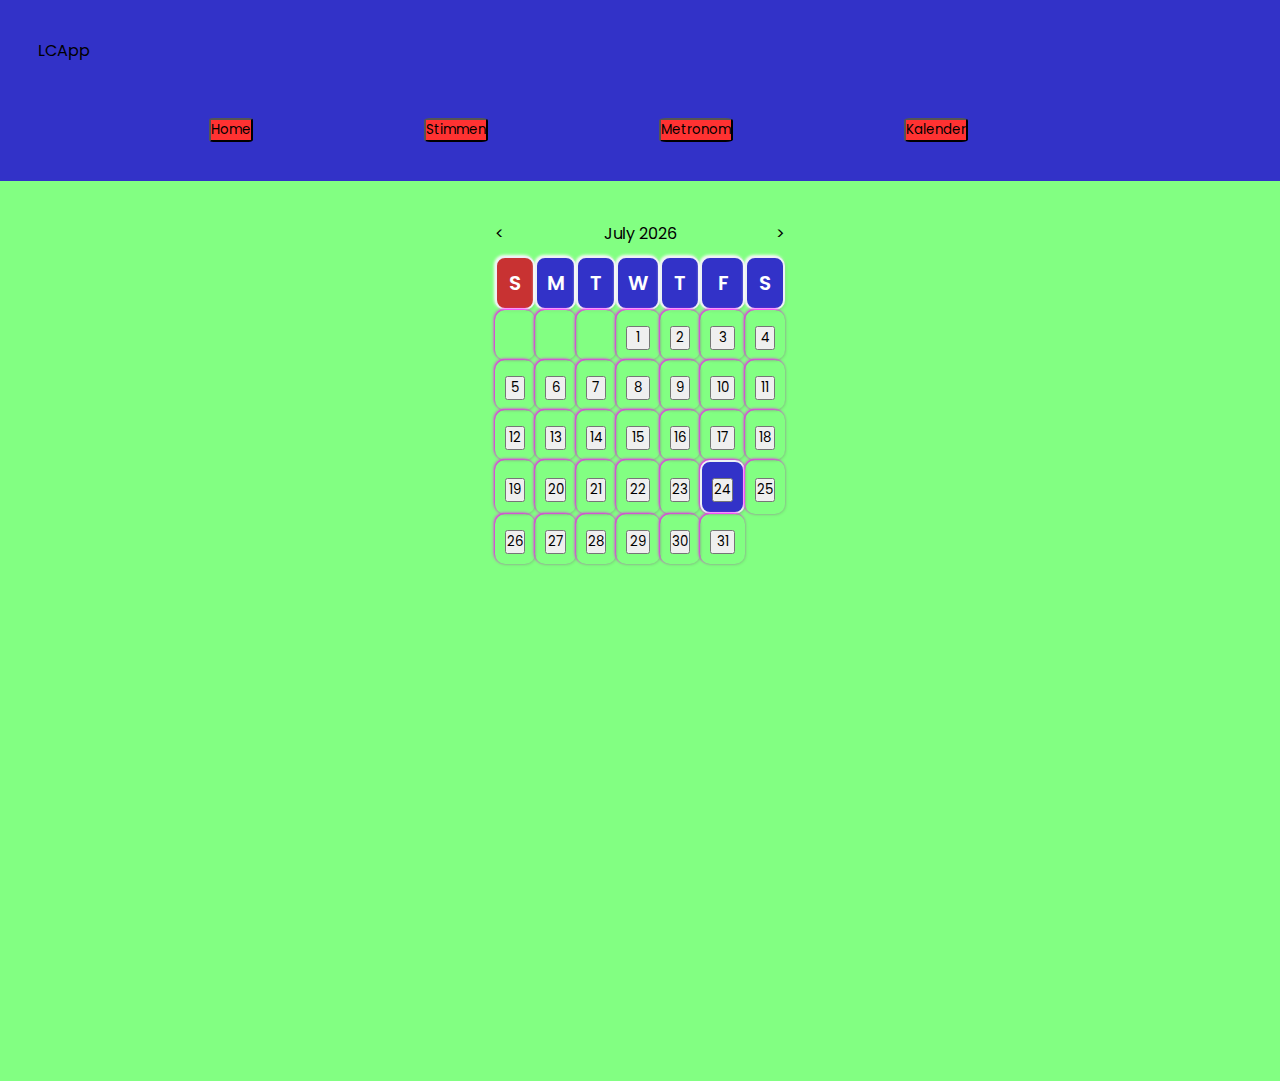
<file: www/calendar.html>
<!DOCTYPE html>
<html lang="en">
<head>
    <meta charset="UTF-8">
    <meta http-equiv="X-UA-Compatible" content="IE=edge"/>
    <meta name="viewport" content="width=device-width, initial-scale=1.0">
    <title>Kalender</title>
    <link rel="stylesheet" href="css/style.css"/>
    <link rel="stylesheet" href="css/dycalendar.css"/>
    <link rel="stylesheet" href="css/calendar.css"/>
    <link rel="stylesheet" href="https://unicons.iconscout.com/release/v4.0.0/css/line.css"/>

    <body>
        <header class="header">
            <div class="background-nav">
                <nav class="nav">
                <a href="" class="navlogo">LCApp</a>
                <div class="nav_items">
                <button onclick="home()" type="button"class="nav_link">Home</button>
                <button onclick="stimmen()" type="button" class="nav_link">Stimmen</button>
                <button onclick="metronom()" type="button" class="nav_link">Metronom</button>
                <button onclick="calendar()" type="button" class="nav_link">Kalender</button> 
                </div>
                </nav>
            </div>
        </header>
            <div>
                <section>
                    <div class="box">
                        <div class="container">
                            <div id="dycalendar"></div>
                        </div>
                    </div>
                </section> 
            </div>
        
        
    
    <script src="js/dycalendar.js">
    </script>
    <script>
        dycalendar.draw({
            target: '#dycalendar', 
            type: 'month',
            highlighttargetdate: true, 
            prevnextbutton: 'show'
        })
    </script>
    <script src="js/main.js">
    </script>
    <script src="js/calendar.js">
    </script>
    </body>
    </html>
</file>
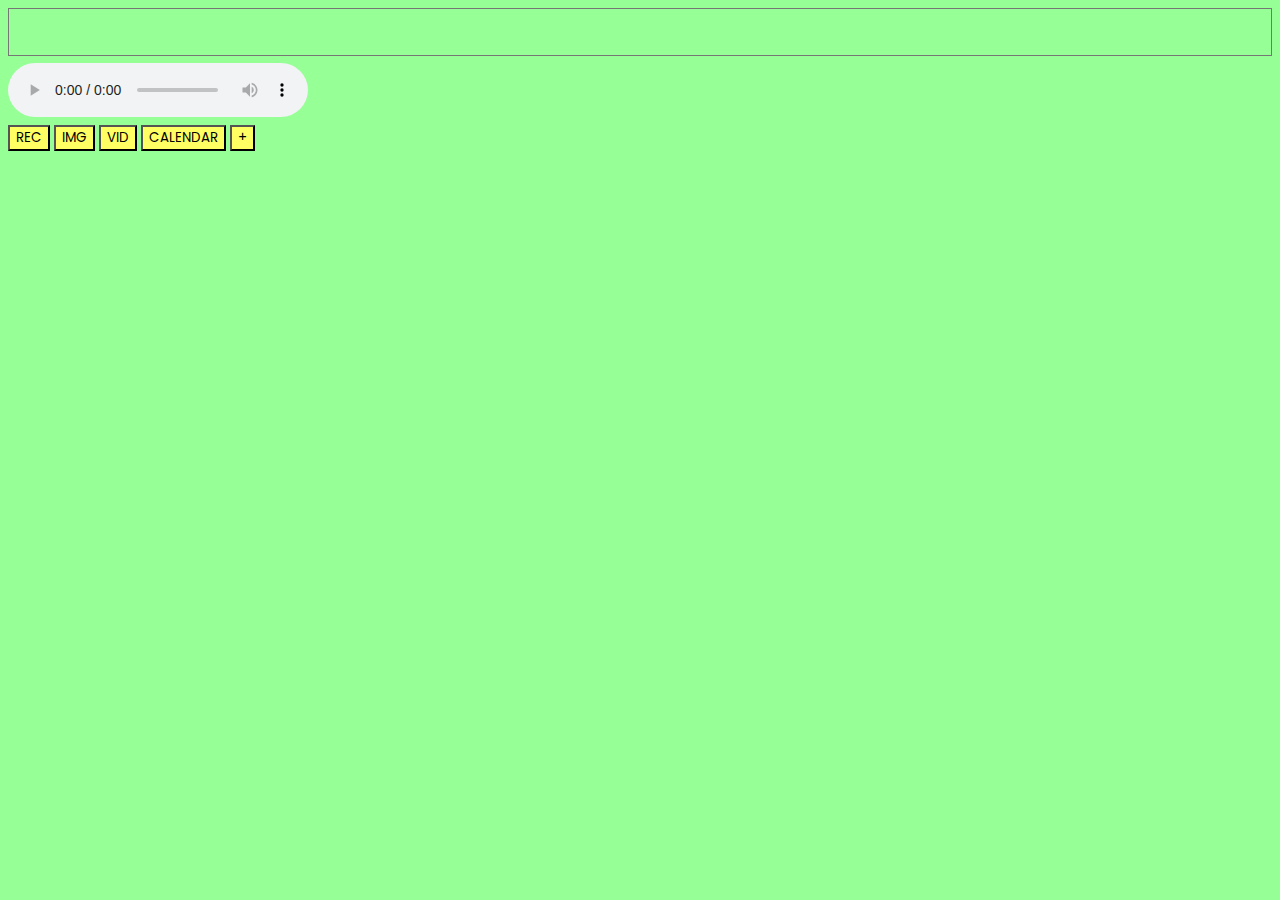
<file: www/editor.html>
<!DOCTYPE html>
<html lang="en" dir="ltr">
    <head>
        <meta charset="UTF-8">
        <meta http-equiv="X-UA-Compatible" content="IE=edge">
        <meta name="viewport" content="width=device-width, initial-scale=1.0">
        <link rel="stylesheet" href="css/styletext.css">
        <title>Notes</title>
    </head>
    <body>
        <span id="datetime"></span>
        <div id="maindiv" class="wrapper">
            <textarea class="txtarea"></textarea>
            <audio id="audioPlayer" controls></audio>
        </div>
        <div>
            <button class="btn" id=1 type="button">REC</button>
            <button class="btn" type="button" onclick="image()">IMG</button>
            <button class="btn" type="button" onclick="video()">VID</button>
            <button class="btn" type="button" onclick="calendar()">CALENDAR</button>
            <button class="btn" type="button" onclick="plus()">+</button>
        </div>
    </body>
    <script src="js/textarea.js"></script>
    <script src="js/audio.js"></script>
</html>
</file>
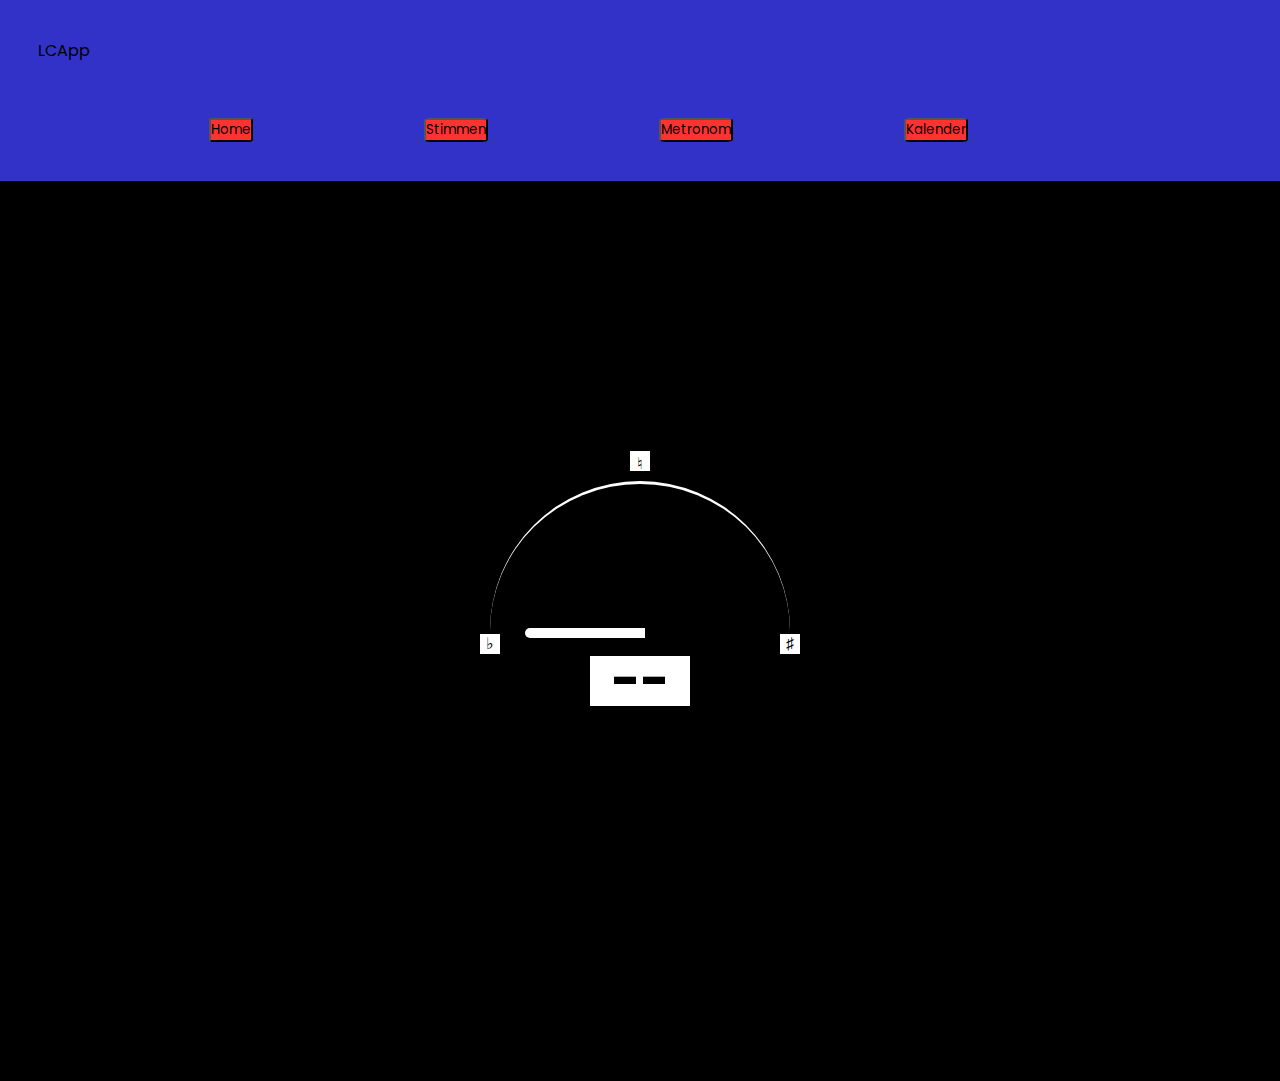
<file: www/stimmen.html>
<!DOCTYPE html>
<html lang="en">
<head>
    <meta charset="UTF-8">
    <meta http-equiv="X-UA-Compatible" content="IE=edge"/>
    <meta name="viewport" content="width=device-width, initial-scale=1.0">
    <title>LCApp</title>
    <link rel="stylesheet" href="css/style.css"/>
    <link rel="stylesheet" href="css/stimmen.css"/>
    <link rel="stylesheet" href="https://unicons.iconscout.com/release/v4.0.0/css/line.css"/>
    
    <body>
        <!--Header-->
        <header class="header">
            <div class="background-nav">
               <nav class="nav">
                <a href="" class="navlogo">LCApp</a>
                <div class="nav_items">
                  <button onclick="home()" type="button"class="nav_link">Home</button>
                  <button onclick="stimmen()" type="button" class="nav_link">Stimmen</button>
                  <button onclick="metronom()" type="button" class="nav_link">Metronom</button>
                  <button onclick="calendar()" type="button" class="nav_link">Kalender</button> 
                </div>
            </nav> 
            </div>
            <div class="container">
              <span class="natural">
                <p>&#9838;</p>
              </span>
            
              <div class="circle">
                <div class="dial"></div>
            
                <span class="flat">&#9837;</span>
                <span class="sharp">&#9839;</span>
              </div>
              <div class="Tune">
                <h3 class="NoteValue">--</h3>
              </div>
            </div>
              
            
        </header>
    </body>
</head>
<script src="js/stimmen.js">
</script>
<script src="js/main.js">
</script>
</html>
</file>
<file: www/css/style.css>
@import url("https://fonts.googleapis.com/css2?family=Poppins:wght@200;300;400;500;600;700&display=swap");

* {
    margin: 0%;
    padding: 0%;
    box-sizing: border-box;
    font-family: "Poppins", sans-serif;
    color: black;
}

/*
<style>
        .background-dark {
            background-color: #262626
        }
        .center {
            display:inline-flexbox;
            padding-right: 30%;
        }
        .margin-top {
            margin-top: 5%;
            margin-left: 5%;
        }
        .w {
            color: white;
            font: 1em sans-serif;
            font-size:medium;
        }
        .margin-menu {
            margin-top: 3%;
        }
    </style>*/

.header {
    position: relative;
    height: 100%;
    width: 100%;
    background-color: rgb(50, 50, 200);
    margin: 0;
}
a {
    text-decoration: none;
}
.background-nav {
    background-color: rgb(50, 50, 200);
    margin: 0;
    padding: 3%;
    font-size: 100%;
}
.nav {
    display: flexbox;
    width: 100%;
    max-width: 1100px;
}
.nav_items {
    display: grid;
    grid-template-columns: auto auto auto auto;
    justify-content: space-evenly;
    font-size: 90%;
    padding-top: 5%;
}
.nav_link {
    border: 5%;
    border-radius: 10%;
    background-color: rgb(255, 50, 50);
    color: black;
}
.home
{
    position: relative;
    display: flex;
    justify-content: flex-start;
}
.navlogo
{
    font: bolder;
}
</file>
<file: www/css/dycalendar.css>
/*!
 * dyCalendar is a JavaScript library for creating Calendar.
 *
 * Author: Yusuf Shakeel
 * https://github.com/yusufshakeel
 *
 * GitHub Link: https://github.com/yusufshakeel/dyCalendarJS
 *
 * MIT license
 * Copyright (c) 2016 Yusuf Shakeel
 *
 * Date: 2014-08-17 sunday
 */

.dycalendar-container {
    display: inline-block;
    border : 1px solid #eee;
}

.dycalendar-container.round-edge {
    border-radius: 5%;
    -o-border-radius: 5%;
    -moz-border-radius: 5%;
    -webkit-border-radius: 5%;
}



/*================================== DAY CALENDAR ========================*/
/*
 * day calendar style
 *-------------------------------------------------*/
.dycalendar-day-container {
    padding : 10px;
    text-align : center;
    font-family : Arial;
}

.dycalendar-day-container div{
    padding : 0;
    margin-bottom : 10px;
}

.dycalendar-day-container .dycalendar-span-day {
    font-size : 110%;
}

.dycalendar-day-container .dycalendar-span-date {
    font-size : 250%;
}

.dycalendar-day-container .dycalendar-span-month-year {
    font-size : 90%
}

/*================================== DAY CALENDAR ENDS HERE ===============*/



/*================================== MONTH CALENDAR DEFAULT ========================*/

/*
 * month calendar style
 *-------------------------------------------------*/
.dycalendar-month-container {
    padding : 10px;
    text-align : center;
    font-family : Arial;
}

.dycalendar-month-container div{
    padding : 0;
    margin-bottom : 10px;
}

.dycalendar-month-container .dycalendar-header {
    position : relative;
}

.dycalendar-month-container .dycalendar-header .dycalendar-prev-next-btn {
    position : absolute;
    top : 0;
    cursor : pointer;
}

.dycalendar-month-container .dycalendar-header .dycalendar-prev-next-btn.prev-btn {
    left : 0;
}

.dycalendar-month-container .dycalendar-header .dycalendar-prev-next-btn.next-btn {
    right : 0;
}

.dycalendar-month-container .dycalendar-span-month-year {
    margin : 5px;
    cursor : pointer;
}

.dycalendar-month-container .dycalendar-body table tr td {
    padding : 5px;
}

.dycalendar-month-container .dycalendar-today-date,
.dycalendar-month-container .dycalendar-target-date {
    background-color: #111;
    color : #fff;
    border-radius: 2px;
}

/*================================== MONTH CALENDAR ENS HERE ===============*/



/*================================== DYCALENDAR SKIN =======================*/

/*
 * calendar skin  (default skin)
 *-------------------------------------------------*/
.dycalendar-container.gradient {
    background: #fff;
    background: linear-gradient(#fff, #d3d3d3);
    background: -o-linear-gradient(#fff, #d3d3d3);
    background: -moz-linear-gradient(#fff, #d3d3d3);
    background: -webkit-linear-gradient(#fff, #d3d3d3);
}

/*
 * calendar skin  (skin-black)
 *-------------------------------------------------*/
.dycalendar-container.skin-black {
    color : #fff;
    background-color: #111;
    border : 0;
}

.dycalendar-container.skin-black.gradient {
    background: #111;
    background: linear-gradient(#555, #111);
    background: -o-linear-gradient(#555, #111);
    background: -moz-linear-gradient(#555, #111);
    background: -webkit-linear-gradient(#555, #111);
}

.dycalendar-container.skin-black .dycalendar-today-date,
.dycalendar-container.skin-black .dycalendar-target-date {
    background-color: #fff;
    color : #111;
    border-radius: 2px;
}

/*
 * calendar skin  (skin-blue)
 *-------------------------------------------------*/
.dycalendar-container.skin-blue {
    color : #fff;
    background-color: #3c99d3;
    border : 0;
}

.dycalendar-container.skin-blue.gradient {
    background: #3c99d3;
    background: linear-gradient(#5ebbf5, #3c99d3);
    background: -o-linear-gradient(#5ebbf5, #3c99d3);
    background: -moz-linear-gradient(#5ebbf5, #3c99d3);
    background: -webkit-linear-gradient(#5ebbf5, #3c99d3);
}

.dycalendar-container.skin-blue .dycalendar-today-date,
.dycalendar-container.skin-blue .dycalendar-target-date {
    background-color: #fff;
    color : #3c99d3;
    border-radius: 2px;
}

/*
 * calendar skin  (skin-green)
 *-------------------------------------------------*/
.dycalendar-container.skin-green {
    color : #fff;
    background-color: #2bb063;
    border : 0;
}

.dycalendar-container.skin-green.gradient {
    background: #2bb063;
    background: linear-gradient(#3dd175, #2bb063);
    background: -o-linear-gradient(#3dd175, #2bb063);
    background: -moz-linear-gradient(#3dd175, #2bb063);
    background: -webkit-linear-gradient(#3dd175, #2bb063);
}

.dycalendar-container.skin-green .dycalendar-today-date,
.dycalendar-container.skin-green .dycalendar-target-date {
    background-color: #fff;
    color : #2bb063;
    border-radius: 2px;
}

/*
 * calendar skin  (skin-purple)
 *-------------------------------------------------*/
.dycalendar-container.skin-purple {
    color : #fff;
    background-color: #975ea4;
    border : 0;
}

.dycalendar-container.skin-purple.gradient {
    background: #975ea4;
    background: linear-gradient(#ca82d7, #975ea4);
    background: -o-linear-gradient(#ca82d7, #975ea4);
    background: -moz-linear-gradient(#ca82d7, #975ea4);
    background: -webkit-linear-gradient(#ca82d7, #975ea4);
}

.dycalendar-container.skin-purple .dycalendar-today-date,
.dycalendar-container.skin-purple .dycalendar-target-date {
    background-color: #fff;
    color : #975ea4;
    border-radius: 2px;
}

/*
 * calendar skin  (skin-red)
 *-------------------------------------------------*/
.dycalendar-container.skin-red {
    color : #fff;
    background-color: #e94d40;
    border : 0;
}

.dycalendar-container.skin-red.gradient {
    background: #e94d40;
    background: linear-gradient(#fb6f62, #e94d40);
    background: -o-linear-gradient(#fb6f62, #e94d40);
    background: -moz-linear-gradient(#fb6f62, #e94d40);
    background: -webkit-linear-gradient(#fb6f62, #e94d40);
}

.dycalendar-container.skin-red .dycalendar-today-date,
.dycalendar-container.skin-red .dycalendar-target-date {
    background-color: #fff;
    color : #e94d40;
    border-radius: 2px;
}

/*
 * calendar skin  (skin-spacegray)
 *-------------------------------------------------*/
.dycalendar-container.skin-spacegray {
    color : #fff;
    background-color: #343d46;
    border : 0;
}

.dycalendar-container.skin-spacegray.gradient {
    background: #343d46;
    background: linear-gradient(#454e57, #343d46);
    background: -o-linear-gradient(#454e57, #343d46);
    background: -moz-linear-gradient(#454e57, #343d46);
    background: -webkit-linear-gradient(#454e57, #343d46);
}

.dycalendar-container.skin-spacegray .dycalendar-today-date,
.dycalendar-container.skin-spacegray .dycalendar-target-date {
    background-color: #fff;
    color : #343d46;
    border-radius: 2px;
}

/*================================== DYCALENDAR SKIN ENDS HERE =============*/


/*================================== DYCALENDAR SHADOW =====================*/
/*
 * calendar shadow  (shadow-default)
 *-------------------------------------------------*/
 .dycalendar-container.shadow-default {
     -o-box-shadow: 0 4px 4px 0 rgba(50, 50, 50, 0.4);
     -moz-box-shadow: 0 4px 4px 0 rgba(50, 50, 50, 0.4);
     -webkit-box-shadow: 0 4px 4px 0 rgba(50, 50, 50, 0.4);
     box-shadow: 0 4px 4px 0 rgba(50, 50, 50, 0.4);
 }

 /*
  * calendar shadow  (shadow-black)
  *-------------------------------------------------*/
.dycalendar-container.shadow-black {
    -o-box-shadow: 0 4px 4px 0 rgba(0, 0, 0, 0.4);
    -moz-box-shadow: 0 4px 4px 0 rgba(0, 0, 0, 0.4);
    -webkit-box-shadow: 0 4px 4px 0 rgba(0, 0, 0, 0.4);
    box-shadow: 0 4px 4px 0 rgba(0, 0, 0, 0.4);
}

/*
 * calendar shadow  (shadow-blue)
 *-------------------------------------------------*/
.dycalendar-container.shadow-blue {
   -o-box-shadow: 0 4px 4px 0 rgba(60, 153, 211, 0.4);
   -moz-box-shadow: 0 4px 4px 0 rgba(60, 153, 211, 0.4);
   -webkit-box-shadow: 0 4px 4px 0 rgba(60, 153, 211, 0.4);
   box-shadow: 0 4px 4px 0 rgba(60, 153, 211, 0.4);
}

/*
 * calendar shadow  (shadow-green)
 *-------------------------------------------------*/
.dycalendar-container.shadow-green {
   -o-box-shadow: 0 4px 4px 0 rgba(43, 176, 99, 0.4);
   -moz-box-shadow: 0 4px 4px 0 rgba(43, 176, 99, 0.4);
   -webkit-box-shadow: 0 4px 4px 0 rgba(43, 176, 99, 0.4);
   box-shadow: 0 4px 4px 0 rgba(43, 176, 99, 0.4);
}

/*
 * calendar shadow  (shadow-purple)
 *-------------------------------------------------*/
.dycalendar-container.shadow-purple {
   -o-box-shadow: 0 4px 4px 0 rgba(151, 94, 164, 0.4);
   -moz-box-shadow: 0 4px 4px 0 rgba(151, 94, 164, 0.4);
   -webkit-box-shadow: 0 4px 4px 0 rgba(151, 94, 164, 0.4);
   box-shadow: 0 4px 4px 0 rgba(151, 94, 164, 0.4);
}

/*
 * calendar shadow  (shadow-red)
 *-------------------------------------------------*/
.dycalendar-container.shadow-red {
   -o-box-shadow: 0 4px 4px 0 rgba(233, 77, 64, 0.4);
   -moz-box-shadow: 0 4px 4px 0 rgba(233, 77, 64, 0.4);
   -webkit-box-shadow: 0 4px 4px 0 rgba(233, 77, 64, 0.4);
   box-shadow: 0 4px 4px 0 rgba(233, 77, 64, 0.4);
}

/*
 * calendar shadow  (shadow-spacegray)
 *-------------------------------------------------*/
.dycalendar-container.shadow-spacegray {
   -o-box-shadow: 0 4px 4px 0 rgba(52, 61, 70, 1);
   -moz-box-shadow: 0 4px 4px 0 rgba(52, 61, 70, 1);
   -webkit-box-shadow: 0 4px 4px 0 rgba(52, 61, 70, 1);
   box-shadow: 0 4px 4px 0 rgba(52, 61, 70, 1);
}

/*================================== DYCALENDAR SHADOW ENDS HERE ===========*/
</file>
<file: www/css/calendar.css>
@import url('https://fonts.googleapis.com/css?family=Poppins:200,300,400,500,600,700,800,900&display=swap');
section
{
    display: flex;
    justify-content: center;
    align-items: top;
    min-height: 100vh;
    background: rgb(130, 255, 130);
}
.box
{
    position: relative;
}
.container 
{
    position: relative;
    min-width: 300px;
    border-radius: 10px;
    /* box-shadow: 10px 10px 30px rgba(0, 0, 0, 0.1),
    -15px -15px 30px #fff; */
}
#dycalendar
{
    width: 100%;
    padding: 30px 30px 0 
}
#dycalendar table
{
    width: 100%;
    border-spacing: 0px;
}
#dycalendar table tr:nth-child(1) td
{
    background: rgb(50, 50, 200);
    color: #fff;
    border-radius: 10px;
    font-weight: 600;
    box-shadow: 1px 1px 3px rgba(0, 0, 0, 0.1),
    -1px -1px 3px #fff;
    border: 2px solid #edf1f4;
}
#dycalendar table tr:nth-child(1) td:nth-child(1)
{
    background: rgb(200, 50, 50);
}
#dycalendar table td
{
    color: #777;
    padding: 10px 10px;
    cursor: pointer;
    font-weight: 500;
    border-radius: 10px;
    font-size: 1.25em;
    box-shadow: 1px 1px 3px rgba(0, 0, 0, 0.1),
    -1px -1px 3px rgba(255, 0, 255, 1);
}
#dycalendar table td:hover
{
    box-shadow: inset 1px 1px 3px rgba(0, 0, 0, 0.1),
    inset -1px -1px 3px rgba(255, 255, 255, 1);
    box-shadow: 1px 1px 3px rgba(0, 0, 0, 0.1),
    -1px -1px 3px rgba(255, 255, 255, 1); 
}
#dycalendar table td:first-child
{
    color: rgb(200, 50, 50);
}
.dycalendar-month-container
.dycalendar-target-date 
{
    background-color: rgb(50, 50, 200);
    color: #fff;
    box-shadow: 1px 1px 3px rgba(0, 0, 0, 0.1),
    -1px -1px 3px rgba(255, 255, 255, 1);
    border: 2px solid #edf1f4;
}
.dycalendar-prev-next-btn .prev-btn .dycalendar-header 
.dycalendar-month-container
{
    width: 45px;
    height: 45px;
    font-size: 2em;
    left: 15px;
}
.btn
{
    display:inline-block;
    width: 100%;
    height: 100%;
}
</file>
<file: www/css/styletext.css>
@import url("https://fonts.googleapis.com/css2?family=Poppins:wght@200;300;400;500;600;700&display=swap");

* {
    background-color: rgb(150, 255, 150);
    margin: 10;
    padding: 10;
    box-sizing: border-box;
    font-family: "Poppins", sans-serif;
}
body {
    display: block;
    align-items: center;
    justify-content: center;

}
.txtarea {
    margin: auto;
    padding: auto;
    width: 100%;
    height: 48px;
    outline: none;
    max-width: 100%;
    max-height: 80%;
    align-content: start;
    text-align: start;
    resize: none;
}
.wrapper {
    width: 100%;
    display: block;
}
.btn {
    background-color: rgb(255, 255, 100);
}
</file>
<file: www/css/stimmen.css>
@import url("https://fonts.googleapis.com/css?family=Poppins:400,500,600,700,800,900&display=swap");

* {
  margin: 0;
  padding: 0;

  box-sizing: border-box;
  font-family: "Poppins", sans-serif;
}
.container {
    position: relative;
  
    width: 100%;
    height: 100vh;
  
    background: #000;
  
    display: flex;
    justify-content: center;
    align-items: center;
  }
  
  .circle {
    position: absolute;
  
    top: 50%;
    left: 50%;
    transform: translate(-50%, -50%);
  
    width: 300px;
    height: 300px;
    border-top: 3px solid #fff;
  
    border-radius: 50%;
  }
  
  .container > span {
    position: absolute;
    top: 240px;
    top: calc((100vh / 2) - 180px);
  
    width: 20px;
    height: 20px;
  
    background: #fff;
  }
  
  .container > span p {
    text-align: center;
  }
  
  .circle > span {
    position: absolute;
    top: 150px;
  
    width: 20px;
    height: 20px;
  
    background: #fff;
  
    display: flex;
    justify-content: center;
    align-items: center;
  }
  
  .circle > span:nth-child(2) {
    position: absolute;
    left: -10px;
  }
  
  .circle > span:nth-child(3) {
    position: absolute;
    right: -10px;
  }
  
  .dial {
    position: absolute;
    top: 10%;
    left: 50%;
  
    width: 10px;
    height: 120px;
    background: #fff;
  
    border-top-left-radius: 10px;
    border-top-right-radius: 10px;
  
    transform-origin: bottom center;
  
    
    
    transform: rotate(
      -90deg
    );
    transition-delay: 0.1s;
  }
  
  .Tune {
    width: 100px;
    height: 50px;
    margin-top: 100px;
    background: #fff;
  
    display: flex;
    justify-content: center;
    align-items: center;
  }
  
  .Tune h3
  {
    transition-delay: 0.15s;
  
  }
  
  .circle.active {
    border-top: 3px solid rgb(6, 245, 6);
  }
  .dial.active,
  .Tune.active,
  .natural.active {
    background: rgb(6, 245, 6);
  }
  
  .flat.active,
  .sharp.active {
    background: rgb(255, 0, 0, 0.7);
    color: #fff;
  }
  
  .Tune h3 {
    font-size: 50px;
    font-weight: 700;
  }
  
  .Tune.active h3 {
    color: rgba(0, 0, 0, 0.8);
  }
  
  
  @keyframes MoveDial_90CW {
    0%,
    100% {
      transform: rotate(-90deg);
    }
    50% {
      transform: rotate(90deg);
    }
  }
</file>
